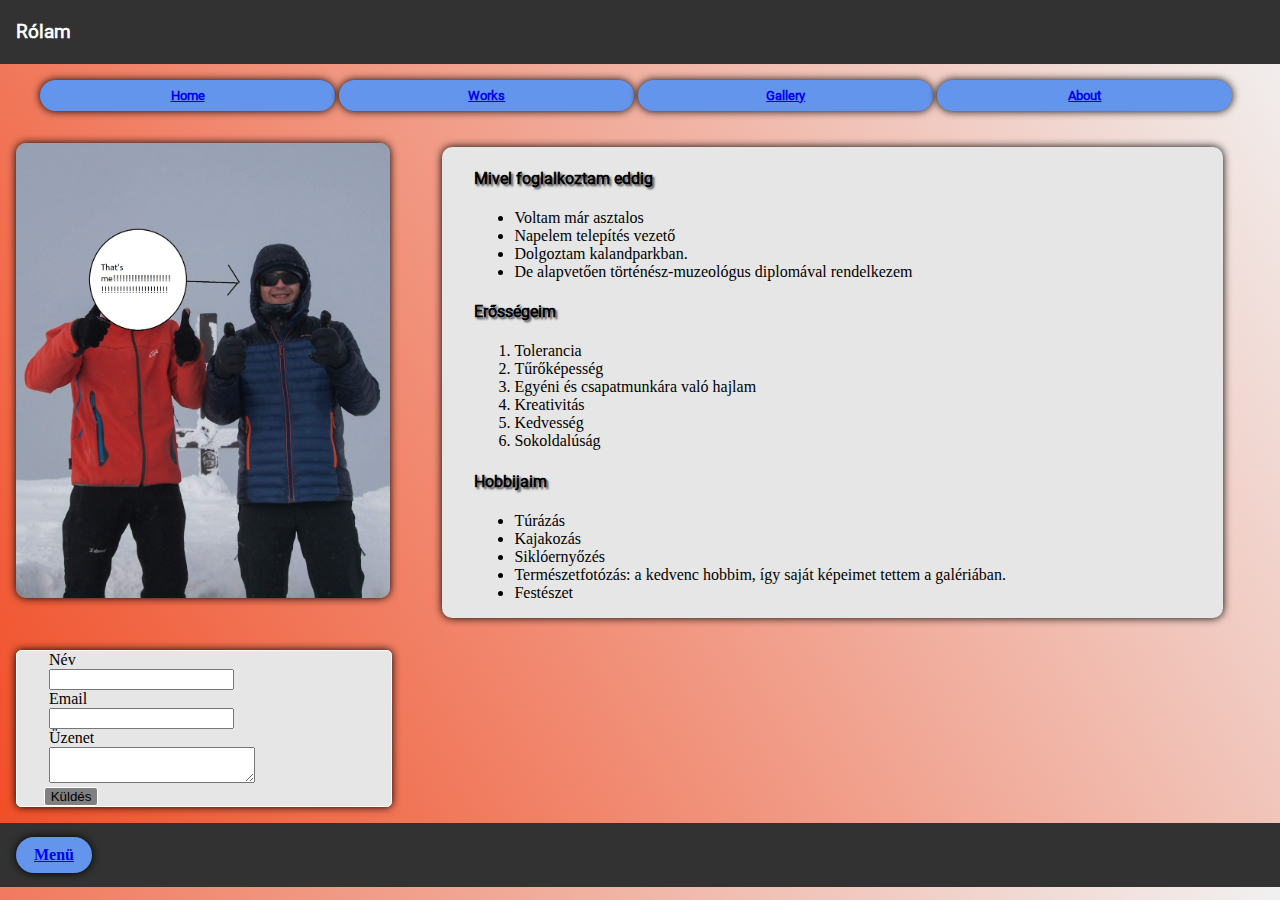
<file: about.html>
<!DOCTYPE html>
<html lang="en">

<head>
    <meta charset="UTF-8">
    <meta name="viewport" content="width=device-width, initial-scale=1.0">
    <title>Bemutatkozás</title>
    <link rel="stylesheet" href="css/style.css">
</head>

<body class="about-body">
    <header>
        <h3>
            Rólam
        </h3>
    </header>

    <nav id="nav-id">
        <ul>
            <li><button class="nav-button" style="width: 100%;">
                <span class="button-inner" >
                    <a href="index.html" style="width: 100%;">Home</a>
                </span>
            </button>
        </li>
        <li>
            <button class="nav-button" style="width: 100%;">
                <span class="button-inner">
                    <a href="works.html" style="width: 100%;">Works</a>
                </span>
            </button>
        </li>
        <li>
            <button class="nav-button" style="width: 100%;">
                <span class="button-inner">
                    <a href="gallery.html" style="width: 100%;">Gallery</a>
                </span>
            </button>
        </li>
        <li><button class="nav-button" style="width: 100%;">
                <span class="button-inner">
                    <a href="about.html" style="width: 100%;">About</a>
                </span>
            </button>
        </li>
        </ul>
    </nav>

    <main>

        <section>
            
            <article class="bio">
                <img src="img/P1119310.jpg" alt="Én">
                <aside>
                    <h4>Mivel foglalkoztam eddig</h4>
                    <ul>
                        <li>
                            Voltam már asztalos
                        </li>
                        <li>
                            Napelem telepítés vezető
                        </li>
                        <li>
                            Dolgoztam kalandparkban.
                        </li>
                        <li>
                            De alapvetően történész-muzeológus diplomával rendelkezem
                        </li>
                    </ul>

                    <h4>Erősségeim</h4>
                    <ol>
                        <li>
                            Tolerancia
                        </li>
                        <li>
                            Tűrőképesség
                        </li>
                        <li>
                            Egyéni és csapatmunkára való hajlam
                        </li>
                        <li>
                            Kreativitás
                        </li>
                        <li>
                            Kedvesség
                        </li>
                        <li>
                            Sokoldalúság
                        </li>
                    </ol>

                    <h4> Hobbijaim</h4>
                    <ul>
                        <li>
                            Túrázás
                        </li>
                        <li>
                            Kajakozás
                        </li>
                        <li>
                            Siklóernyőzés
                        </li>
                        <li>
                            Természetfotózás: a kedvenc hobbim, így saját képeimet tettem a galériában.
                        </li>
                        <li>
                            Festészet
                        </li>
                    </ul>
                </aside>
            </article>

        </section>

        <section>
            <form action="" class="message-form">
                <div class="form-group">
                    <label for="">Név</label>
                    <input type="name" min="5" minlength="5" class="form-control" required>
                </div>

                <div class="form-group">
                    <label for="">Email</label>
                    <input type="email" class="form-control" required>
                </div>

                <div class="form-group">
                    <label for="">Üzenet</label>
                    <textarea minlength="20" class="form-control" required></textarea>
                </div>

                <button type="submit">
                    Küldés
                </button>
            </form>
        </section>
    </main>

    <footer>
        <button class="button">
            <span class="button-inner">
                <a href="#nav-id">Menü</a>
            </span>
            <span class="badge"></span>
            
        </button>
    </footer>
</body>

</html>
</file>
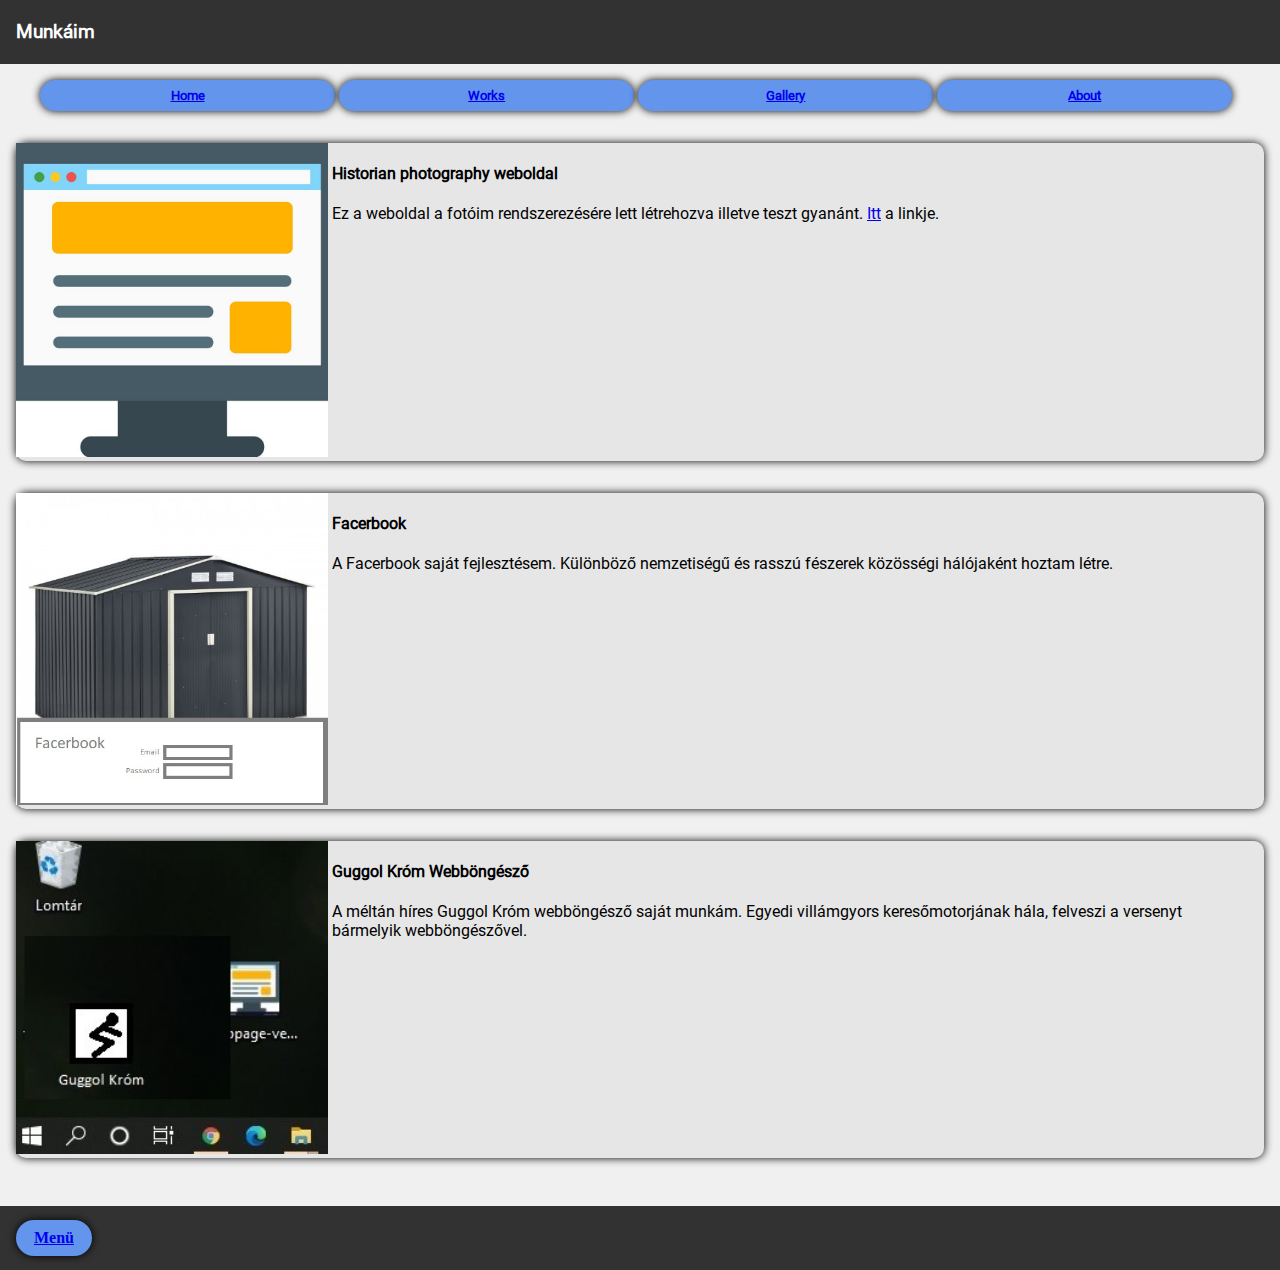
<file: works.html>
<!DOCTYPE html>
<html lang="en">

<head>
    <meta charset="UTF-8">
    <meta name="viewport" content="width=device-width, initial-scale=1.0">
    <title>Bemutatkozás</title>
    <link rel="stylesheet" href="css/style.css">
</head>

<body class="works-body">
    <header>
        <h3>
            Munkáim
        </h3>
    </header>

    <nav id="nav-id">
        <ul>
            <li><button class="nav-button" style="width: 100%;">
                <span class="button-inner" >
                    <a href="index.html" style="width: 100%;">Home</a>
                </span>
            </button>
        </li>
        <li>
            <button class="nav-button" style="width: 100%;">
                <span class="button-inner">
                    <a href="works.html" style="width: 100%;">Works</a>
                </span>
            </button>
        </li>
        <li>
            <button class="nav-button" style="width: 100%;">
                <span class="button-inner">
                    <a href="gallery.html" style="width: 100%;">Gallery</a>
                </span>
            </button>
        </li>
        <li><button class="nav-button" style="width: 100%;">
                <span class="button-inner">
                    <a href="about.html" style="width: 100%;">About</a>
                </span>
            </button>
        </li>
        </ul>
    </nav>

    <main class="works-bg">
        <section class="works-projects">
            <article>
                <img src="/img/weboldal.jpg" alt="weboldal">
                <aside class="work-aside">
                    <h4>Historian photography weboldal</h4>
                    <p>Ez a weboldal a fotóim rendszerezésére lett létrehozva illetve teszt gyanánt. <a href="https://papgergo1997.github.io/home.html" target="_blank">Itt</a> a linkje.</p>
                </aside>
            </article>

            <article>
                <img src="/img/fészerbook.jpg" alt="facerbook">
                <aside class="work-aside">
                    <h4>Facerbook</h4>
                    <p>A Facerbook saját fejlesztésem. Különböző nemzetiségű és rasszú fészerek közösségi hálójaként
                        hoztam létre.</p>
                </aside>
            </article>

            <article>
                <img src="/img/guggol.jpg" alt="böngésző">
                <aside class="work-aside">
                    <h4>Guggol Króm Webböngésző</h4>
                    <p>A méltán híres Guggol Króm webböngésző saját munkám. Egyedi villámgyors keresőmotorjának hála,
                        felveszi a versenyt bármelyik webböngészővel.</p>
                </aside>
            </article>

        </section>
    </main>

    <footer>
        <button class="button">
            <span class="button-inner">
                <a href="#nav-id">Menü</a>
            </span>
            <span class="badge"></span>
            
        </button>
    </footer>
</body>

</html>
</file>
<file: css/style.css>
@font-face {
    font-family: "roboto";
    src: url(/Fonts/Roboto/Roboto-Regular.ttf);
    font-weight: 200;
}

body {
    background-color: rgb(240, 240, 240);
    margin: 0;
    padding: 0;
}



header {
    background-color: rgb(50, 50, 50);
    height: 4em;
    padding-left: 1em;
    margin: 0;
    line-height: 4em;
}

header h3 {
    margin: 0;
    color: white;
    font-family: "roboto";
}

#nav.id ul {
    list-style-type: none;
        
}

#nav-id ul li {
    display: inline-block;     
    width: 23.8%;    
}

.nav-button {
    background-color: transparent;
    color: inherit;
    border-radius: 0;
    border: 0;
    font-family: "roboto";
    line-height: 1;
    margin: 0;
    padding: 0;
    text-align: center;
    text-decoration: none;
    user-select: none;
    cursor: pointer;
    display: inline-block;
    position: relative;
}

section {
    padding: 1em 1em;
    background-color: transparent;
}

h4 {
    font-family: "roboto"
}

p {
    font-family: "roboto"
}

footer {
    background-color: rgb(50, 50, 50);
    height: 4em;
    line-height: 4em;
    padding-left: 1em;
}

.button {
    background-color: transparent;
    color: inherit;
    border-radius: 0;
    border: 0;
    font: inherit;
    line-height: 1;
    margin: 0;
    padding: 0;
    text-align: center;
    text-decoration: none;
    user-select: none;
    cursor: pointer;
    display: inline-block;
    position: relative;
    
}

.button:focus {
    outline: none;
}

.button-inner {
    align-items: center;
    background: cornflowerblue;
    border: solid 2px transparent;
    border-radius: 99em;
    color: white;
    display: flex;
    font-weight: 600;
    height: 2em;
    min-width: 2.5em;
    padding: 0 1em;
    position: relative;
    box-shadow: 0 0 9px black;
}
/*
.badge {
    align-items: center;
    background: crimson;
    border: solid 2px white;
    border-radius: 99em;
    color: white;
    display: flex;
    font-size: 0.7em;
    font-weight: 600;
    height: 1.44em;
    justify-content: center;
    line-height: 1;
    min-width: 1.44em;
    position: absolute;
    right: -2px;
    top: -2px;
}
*/


/* Home page*/

.home-body {
    background-color: rgb(240, 240, 240);
    background-image: url(/img/Gleccsertó-víz.jpg);
    margin: 0;
    padding: 0;
}

@media screen and (max-width:510px) {
    .home-header {
        overflow-wrap: break-word ;
        overflow: hidden;
        text-overflow: clip;
        
    }
} 

#index-main section article {
    font-size: 1.2em;
    text-shadow: 2px 2px 2px rgba(50, 50, 50, 0.8);
}

.home-images img {
    width: 39%;
    margin: 5%;
    border: solid 2px black;
    border-radius: 200px;
    box-shadow: 0 0 9px black;
}

@media screen and (max-width:796px) {
    .home-images img  {
        width: 100%;
        margin-left: 0;
    }
}

.box {
    width: 25%;
    margin: 3.7%;
    background-color: white;
    text-align: center;
    height: 5em;
    line-height: 5em;
    font-size: 2em;
    border-radius: 100px;
    border: solid 1px white;
    box-shadow: 0 0 3px black;
    display: inline-block;
}

@media screen and (max-width:796px) {
    .box{
        width: 100%;
        margin-left: 0;
    }
}

/* Works page*/

.works-projects article {
    border-radius: 10px;
    margin-bottom: 2em;
    box-shadow: 0 0 9px black;
    background-color: rgb(230, 230, 230);
}

.works-projects article img {
    width: 25%;
}

.works-projects article .work-aside {
    display: inline-block;
    width: 70%;
    vertical-align: top;
}

/* Gallery page*/

.gallery img {
    width: 30.5%;
    margin: 1.1%;
    border: solid 2px black;
    border-radius: 10px;
    box-shadow: 0 0 20px black;
}

@media screen and (max-width:600px) {
    .gallery img {
        width: 100%;
        margin-bottom: 1em;
    }
}

/* About page */

.about-body {
    background-image: linear-gradient(240deg, #f1f1f1 0%, #f14b23 100%);
}

.about-image img {
    width: 40%;
}

.bio img {
    width: 30%;
    border-radius: 10px;
    box-shadow: 0 0 9px black;
}

.bio aside {
    background-color: rgb(230, 230, 230);
    width: 60%;
    display: inline-block;
    margin-left: 3em;
    padding-left: 2em;
    border-radius: 10px;
    box-shadow: 0 0 9px black;
}

.bio aside h4 {
    text-shadow: 2px 2px 2px rgba(50, 50, 50, 0.8);
}

.message-form {
    background-color: rgb(230, 230, 230);
    border: solid 1px white;
    border-radius: 5px;
    box-shadow: 0 0 9px black;
    width: 30%;
}

.form-group {
    width: 100px;
    margin-left: 2em;
}

.form-group textarea {
    width: 200px;
}

.message-form button {
    background-color: grey;
    color: black;
    border-radius: 3px;
    border: solid 1px white;
    margin-left: 2em;    
}

header, footer {
    width: 100vw;
}
</file>
